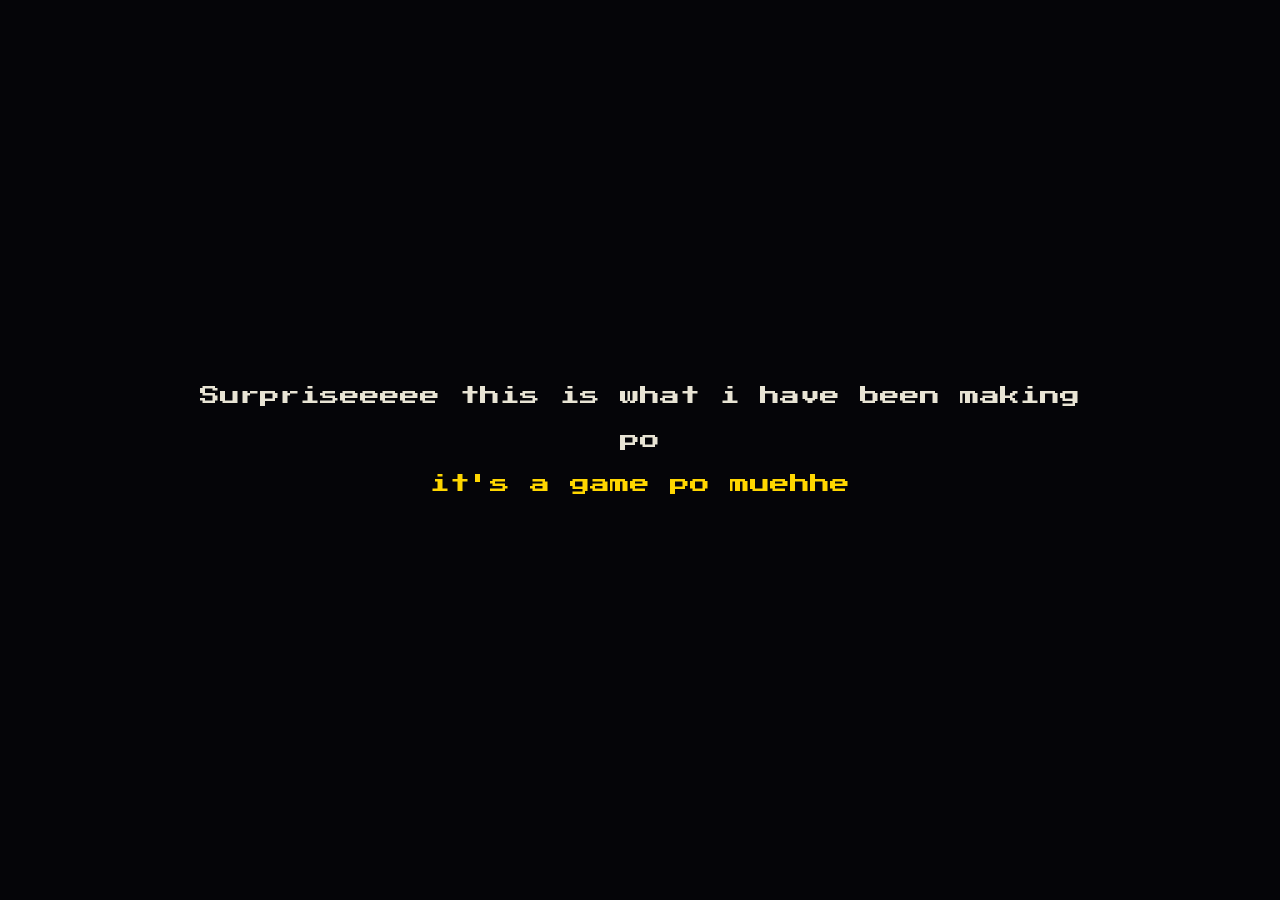
<file: index.html>
<!doctype html>
<html lang="en">
	<head>
		<meta charset="UTF-8" />
		<!-- FIX: prevent pinch-zoom and iOS double-tap zoom -->
		<meta
			name="viewport"
			content="width=device-width, initial-scale=1.0, maximum-scale=1.0, user-scalable=no"
		/>
		<!-- FIX: iOS full-screen / status bar -->
		<meta name="apple-mobile-web-app-capable" content="yes" />
		<meta
			name="apple-mobile-web-app-status-bar-style"
			content="black-translucent"
		/>
		<title>You Found Me 💌</title>
		<link rel="stylesheet" href="style.css?v=7" />

		<!-- Pixel font -->
		<link
			href="https://fonts.googleapis.com/css2?family=Press+Start+2P&display=swap"
			rel="stylesheet"
		/>
		<!-- Letter font -->
		<link
			href="https://fonts.googleapis.com/css2?family=Cormorant+Garamond:ital,wght@0,400;1,400&display=swap"
			rel="stylesheet"
		/>
		<meta name="apple-mobile-web-app-capable" content="yes" />
		<!-- Mobile joystick — must load before game.js -->
	</head>
	<body>
		<div id="game-container">
			<canvas id="gameCanvas"></canvas>
			<canvas id="fogCanvas"></canvas>

			<!--
				FIX: joystick-zone is its OWN element, layered BELOW ui-overlay (z-index 5 vs 10).
				This means when ui-overlay gets pointer-events:all for the letter/envelope,
				it won't swallow the joystick — and when the overlay is pointer-events:none
				during exploration, the joystick-zone (always pointer-events:all) still works.
			-->
			<div id="joystick-zone"></div>

			<div id="ui-overlay"></div>
		</div>
		<script src="mapData.js"></script>
		<script src="hud.js"></script>
		<script src="storyline.js"></script>
		<script src="audioManager.js"></script>
		<script src="discordReply.js"></script>
		<script src="game.js?v=7"></script>
		;
	</body>
</html>
</file>
<file: style.css>
* {
	margin: 0;
	padding: 0;
	box-sizing: border-box;
}

/* FIX: touch-action:none stops browser scroll/zoom hijacking the game.
   -webkit-overflow-scrolling kept off at root level.
   height uses dvh so iOS Safari toolbar doesn't shrink the viewport unexpectedly. */
html {
	height: 100%;
	height: 100dvh;
	overflow: hidden;
	touch-action: none;
}

body {
	background: #000;
	width: 100vw;
	height: 100vh;
	height: 100dvh;
	overflow: hidden;
	touch-action: none;
	-webkit-user-select: none;
	user-select: none;
}

#game-container {
	position: fixed;
	top: 0;
	left: 0;
	width: 100vw;
	height: 100vh;
	height: 100dvh;
	overflow: hidden;
}

/* Canvas fills the container exactly; resizeGame() sets pixel dimensions dynamically */
#gameCanvas,
#fogCanvas {
	position: absolute;
	top: 0;
	left: 0;
	width: 100%;
	height: 100%;
	image-rendering: pixelated;
	image-rendering: crisp-edges;
	/* FIX: prevent iOS long-press callout and text selection on canvas */
	-webkit-tap-highlight-color: transparent;
	touch-action: none;
}

#fogCanvas {
	pointer-events: none;
}

/* --- FIXED JOYSTICK ZONE --- */
#joystick-zone {
	/*opacity: 0;*/
	/* Ensure it still covers the area you want for touch controls */
	background: transparent;
	position: absolute;
	top: 0;
	left: 0;
	width: 100%;
	height: 100%;
	z-index: 6; /* Place it strictly between the canvases (0) and UI Letter Overlay (10) */
	pointer-events: none;
	touch-action: none; /* Prevents default mobile panning/scrolling during gameplay */
}

#ui-overlay {
	position: absolute;
	top: 0;
	left: 0;
	width: 100%;
	height: 100%;
	pointer-events: none; /* Keeps it clicking through to the joystick during exploration */
	z-index: 10;
	-webkit-overflow-scrolling: touch;
}

/* ── Confetti fall animation ── */
@keyframes fall {
	to {
		transform: translateY(110vh) rotate(360deg);
		opacity: 0;
	}
}

/* ── Envelope ── */
#envelope-container {
	position: fixed;
	inset: 0;
	display: flex;
	flex-direction: column;
	align-items: center;
	justify-content: center;
	background: rgba(5, 5, 10, 0.92);
	animation: fadeIn 0.6s ease;
	cursor: pointer;
	gap: 16px;
	/* FIX: allow tap on the whole container */
	touch-action: manipulation;
}

#envelope {
	width: clamp(140px, 30vw, 200px);
	height: clamp(100px, 22vw, 140px);
	background: #f5e6c8;
	border: 3px solid #c8a000;
	border-radius: 4px;
	display: flex;
	align-items: center;
	justify-content: center;
	animation: riseUp 1s ease forwards;
	box-shadow: 0 0 40px rgba(200, 160, 0, 0.4);
}

#envelope-heart {
	font-size: clamp(28px, 6vw, 40px);
}

#envelope-hint {
	font-family: "Press Start 2P", monospace;
	font-size: clamp(7px, 1.5vw, 9px);
	color: rgba(255, 215, 0, 0.6);
	animation: pulse 1.5s ease infinite;
}

@keyframes riseUp {
	from {
		transform: translateY(80px) scale(0.6);
		opacity: 0;
	}
	to {
		transform: translateY(0) scale(1);
		opacity: 1;
	}
}

@keyframes pulse {
	0%,
	100% {
		opacity: 0.4;
	}
	50% {
		opacity: 1;
	}
}

/* ── Letter ── */
#letter-container {
	position: fixed;
	inset: 0;
	display: flex;
	flex-direction: column;
	align-items: center;
	justify-content: center;
	background: rgba(5, 5, 10, 0.95);
	animation: fadeIn 1s ease;
	padding: 16px;
	gap: 16px;
	/* FIX: let the letter container itself scroll on very small screens */
	overflow-y: auto;
	-webkit-overflow-scrolling: touch;
}

#parchment {
	background: #fdf6e3;
	border: 2px solid #c8a000;
	border-radius: 8px;
	padding: clamp(20px, 5vw, 40px);
	width: min(520px, calc(100vw - 32px));
	/* FIX: max-height uses dvh so parchment never overflows on mobile */
	max-height: calc(100dvh - 140px);
	overflow-y: auto;
	-webkit-overflow-scrolling: touch; /* FIX: smooth scroll inside parchment on iOS */
	box-shadow: 0 0 50px rgba(200, 160, 0, 0.3);
	scrollbar-width: thin;
}

#letter-text {
	font-family: "Cormorant Garamond", Georgia, serif;
	font-size: clamp(15px, 3.5vw, 19px);
	line-height: 1.85;
	color: #3a2a1a;
	white-space: pre-wrap;
}

#letter-buttons {
	display: flex;
	flex-wrap: wrap;
	gap: 12px;
	justify-content: center;
	transition: opacity 1s ease;
}

#letter-buttons button {
	font-family: "Press Start 2P", monospace;
	font-size: clamp(7px, 1.5vw, 10px);
	padding: clamp(10px, 2vw, 14px) clamp(14px, 3vw, 22px);
	background: #0d0e14;
	color: #ffd700;
	border: 2px solid #ffd700;
	cursor: pointer;
	border-radius: 4px;
	transition:
		background 0.2s,
		color 0.2s;
	pointer-events: all;
	/* FIX: prevent double-tap zoom on buttons */
	touch-action: manipulation;
}

#letter-buttons button:hover,
#letter-buttons button:active {
	background: #ffd700;
	color: #0d0e14;
}

@keyframes fadeIn {
	from {
		opacity: 0;
	}
	to {
		opacity: 1;
	}
}

/* --- BETTER JOYSTICK VISUALS FOR ANDROID --- */
.joystick-base {
	background: rgba(255, 215, 0, 0.25) !important;
	border: 2px solid #ffd700 !important;
	box-shadow: 0 0 15px rgba(255, 215, 0, 0.6) !important;
	transition: all 0.05s linear;
}

.joystick .front {
	background: #ffd700 !important;
	box-shadow: 0 0 8px gold !important;
	border: 1px solid rgba(255, 255, 200, 0.8) !important;
}

/* Force no scrolling/zooming inside joystick zone */
#joystick-zone {
	touch-action: none !important;
	-webkit-tap-highlight-color: transparent;
}
</file>
